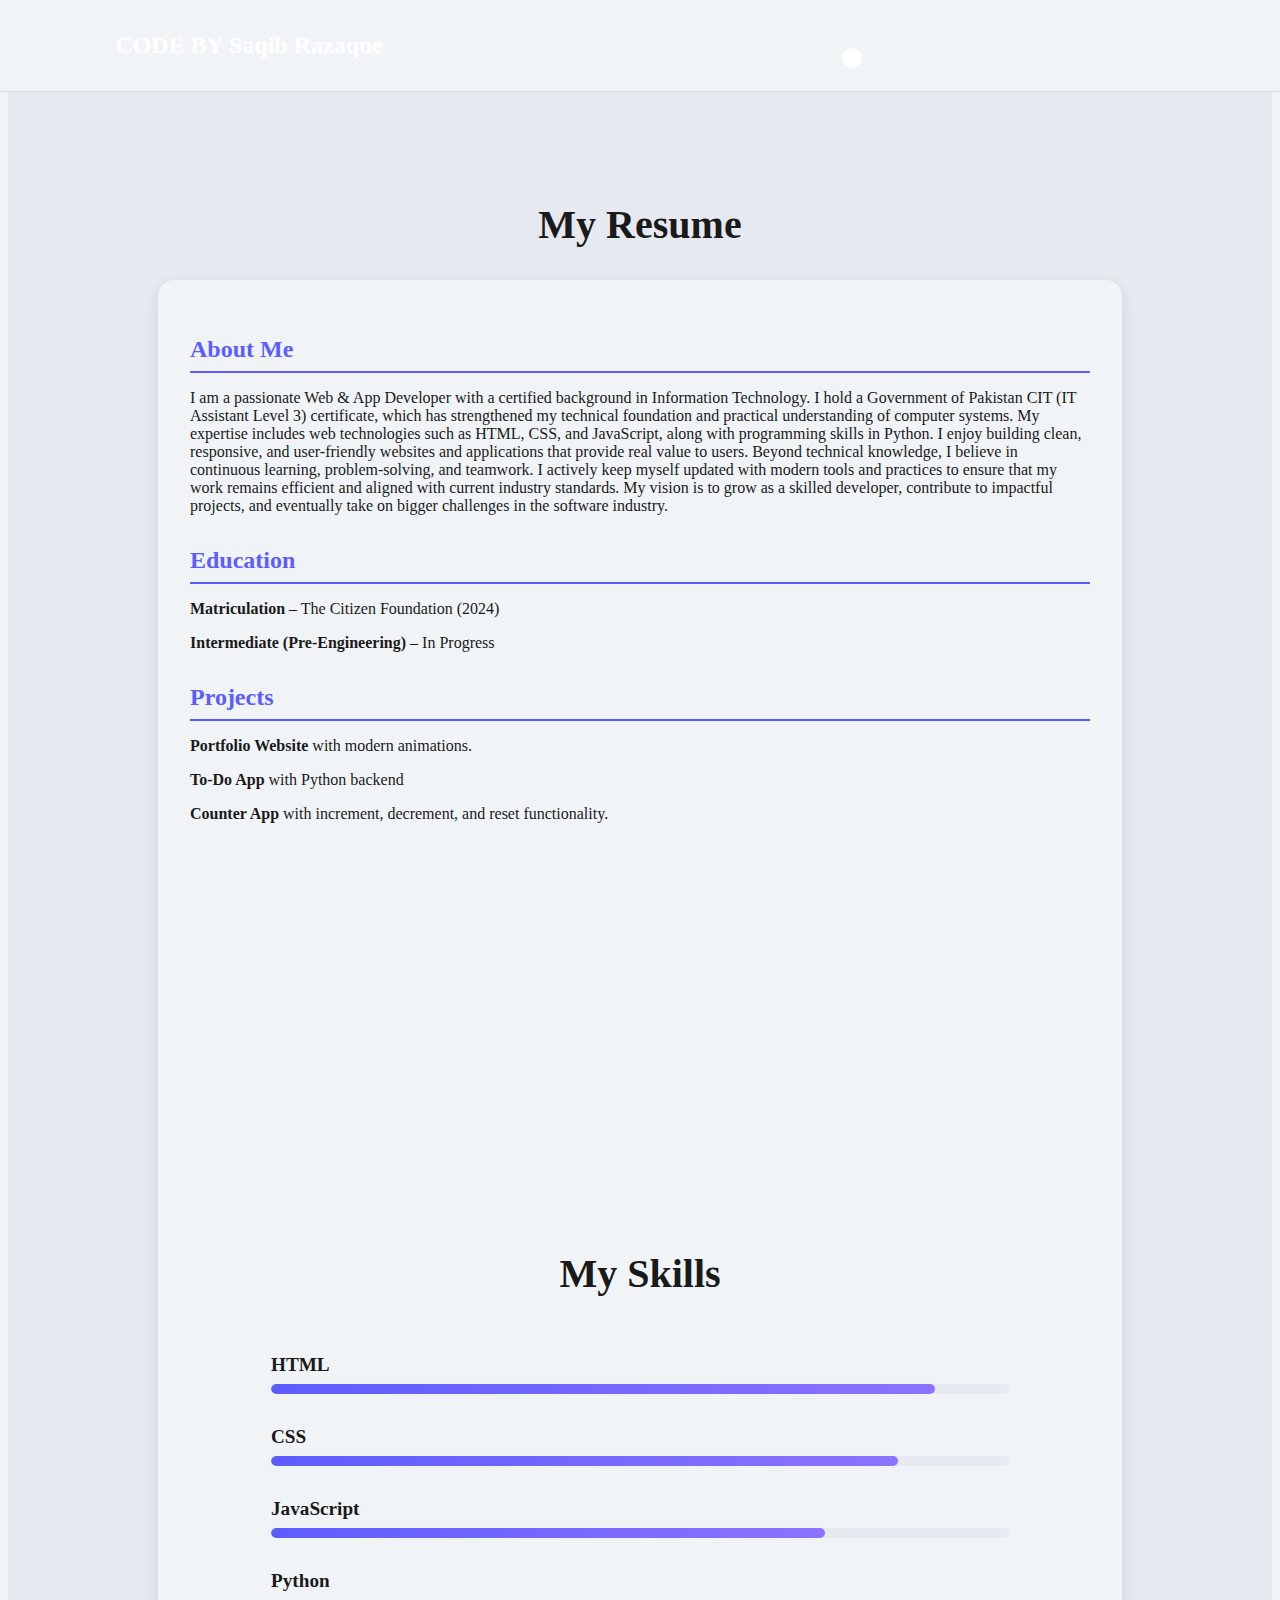
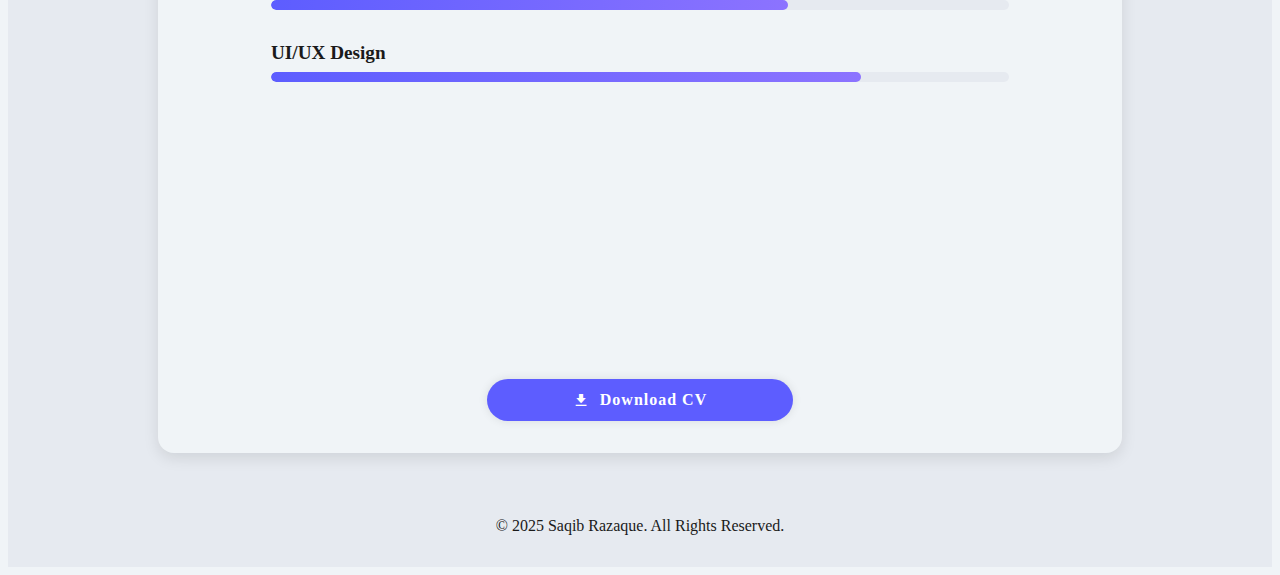
<file: resume.html>
<!DOCTYPE html>  
<html lang="en">  
<head>  
    <meta charset="UTF-8">  
    <meta name="viewport" content="width=device-width, initial-scale=1.0">  
    <title>Saqib Razaque - Resume</title>  
    <link rel="stylesheet" href="style.css">  
    <link href='https://unpkg.com/boxicons@2.1.4/css/boxicons.min.css' rel='stylesheet'>  
</head>  
<body>  

<!-- Header / Navbar -->  
<header class="header">  
    <a href="index.html" class="logo">CODE BY Saqib Razaque</a>  
    <div class="toggle-switch">  
        <input type="checkbox" id="darkModeToggle">  
        <label for="darkModeToggle"></label>  
    </div>
    <i class='bx bx-menu' id="menu-icon"></i>  
    <nav class="navbar">  
        <a href="index.html">Home</a>  
    <!-- <a href="index.html#about">About</a>  
        <a href="resume.html" class="active">Resume</a>  
        <a href="index.html#services">Services</a>  
        <a href="index.html#skills">Skills</a>  
        <a href="index.html#projects">Projects</a>  
        <a href="index.html#contact">Contact</a> -->
    </nav>  
</header>  

<main>  
    <section class="resume-page">  
        <h2 class="heading">My Resume</h2>  
        <div class="resume-container">  
            <div class="resume-box">  
                <h3>About Me</h3>  
                <p>I am a passionate Web & App Developer with a certified background in Information Technology. I hold a Government of Pakistan CIT (IT Assistant Level 3) certificate, which has strengthened my technical foundation and practical understanding of computer systems. My expertise includes web technologies such as HTML, CSS, and JavaScript, along with programming skills in Python. I enjoy building clean, responsive, and user-friendly websites and applications that provide real value to users. Beyond technical knowledge, I believe in continuous learning, problem-solving, and teamwork. I actively keep myself updated with modern tools and practices to ensure that my work remains efficient and aligned with current industry standards. My vision is to grow as a skilled developer, contribute to impactful projects, and eventually take on bigger challenges in the software industry.</p>  
            </div>  

            <div class="resume-box">  
                <h3>Education</h3>  
                <ul>  
                    <li><strong>Matriculation</strong> – The Citizen Foundation (2024)</li>  
                    <li><strong>Intermediate (Pre-Engineering)</strong> – In Progress</li>  
                </ul>  
            </div>  

            <div class="resume-box">  
                <h3>Projects</h3>  
                <ul>  
                    <li><strong>Portfolio Website</strong> with modern animations.</li>  
                    <li><strong>To-Do App</strong> with Python backend</li>  
                    <li><strong>Counter App</strong> with increment, decrement, and reset functionality.</li>  
                </ul>  
            </div>  
 <section class="skills" id="skills">  
        <h2 class="heading">My Skills</h2>  
        <div class="skills-container">  
            <div class="skill-item">  
                <h4>HTML</h4>  
                <div class="progress-bar">  
                    <div class="progress" style="width: 90%;"></div>  
                </div>  
            </div>  
            <div class="skill-item">  
                <h4>CSS</h4>  
                <div class="progress-bar">  
                    <div class="progress" style="width: 85%;"></div>  
                </div>  
            </div>  
            <div class="skill-item">  
                <h4>JavaScript</h4>  
                <div class="progress-bar">  
                    <div class="progress" style="width: 75%;"></div>  
                </div>  
            </div>  
            <div class="skill-item">  
                <h4>Python</h4>  
                <div class="progress-bar">  
                    <div class="progress" style="width: 70%;"></div>  
                </div>  
            </div>  
            <div class="skill-item">  
                <h4>UI/UX Design</h4>  
                <div class="progress-bar">  
                    <div class="progress" style="width: 80%;"></div>  
                </div>  
            </div>  
        </div>  
    </section>  
            <a href="Saqib_Razaque_CV.docx" class="download-btn" download>  
                <i class='bx bxs-download'></i> Download CV  
            </a>  
        </div>  
    </section>  
</main>  

<footer class="footer">  
    <p>&copy; 2025 Saqib Razaque. All Rights Reserved.</p>  
</footer>  

<script src="script.js"></script>  

</body>  
                                      </html>
</file>
<file: style.css>
@import url('https://fonts.googleapis.com/css2?family=Poppins:wght@400;500;600;700&display=swap');  /* Color variables for Light Mode */
:root {
  :root {
  --header-bg: #fff; /* light mode header */
  --header-text: #1a1a1a; /* light mode logo/nav text */
}

.dark-mode {
  --header-bg: #222; /* dark mode header */
  --header-text: #fff; /* dark mode logo/nav text */
}
--bg-color: #f0f4f7;
--second-bg-color: #e6eaf0;
--text-color: #1a1a1a;
--main-color: #5d5dff;
--secondary-color: #8c73ff;
--card-bg-color: #ffffff;
--box-shadow-color: rgba(0, 0, 0, 0.1);
}

/* Color variables for Dark Mode */
.dark-mode {
--bg-color: #1a1a1a;
--second-bg-color: #2c2c2c;
--text-color: #f0f0f0;
--main-color: #8c73ff;
--secondary-color: #5d5dff;
--card-bg-color: #383838;
--box-shadow-color: rgba(255, 255, 255, 0.1);
}

{
margin: 0;
padding: 0;
box-sizing: border-box;
font-family: 'Poppins', sans-serif;
scroll-behavior: smooth;
}


body {
background: var(--bg-color);
color: var(--text-color);
transition: background 0.5s ease, color 0.5s ease;
}

/* --- Header & Navbar --- */
.header {
position: fixed;
top: 0;
left: 0;
width: 100%;
padding: 2rem 9%;
background: var(--bg-color);
display: flex;
justify-content: space-between;
align-items: center;
z-index: 100;
border-bottom: 1px solid var(--box-shadow-color);
}
header {
  background: var(--header-bg);
  color: var(--header-text);
}

header .logo {
  color: var(--header-text);
}

#nav-links a {
  color: var(--header-text);
}

.logo {
font-size: 1.7rem;
color: var(--text-color);
font-weight: 600;
text-decoration: none;
}

.navbar a {
font-size: 1.1rem;
color: var(--text-color);
text-decoration: none;
font-weight: 500;
margin-left: 3.5rem;
transition: color 0.3s;
}

.navbar a:hover,
.navbar a.active {
color: var(--main-color);
}

.toggle-switch {
display: flex
align-items: center ;
}

.toggle-switch input[type="checkbox"] {
display: none;
}

.toggle-switch label {
width: 50px;
height: 25px;
background-color: var(--second-bg-color);
border-radius: 25px;
position: relative;
cursor: pointer;
transition: background-color 0.3s;
}

.toggle-switch label::after {
content: '';
width: 20px;
height: 20px;
background-color: var(--card-bg-color);
border-radius: 50%;
position: absolute;
top: 2.5px;
left: 2.5px;
transition: transform 0.3s, background-color 0.3s;
}

.toggle-switch input[type="checkbox"]:checked + label {
background-color: var(--main-color);
}

.toggle-switch input[type="checkbox"]:checked + label::after {
transform: translateX(25px);
}

#menu-icon {
font-size: 2.5rem;
color: var(--text-color);
cursor: pointer;
display: none;
}

/* --- General Section Styling --- */
section {
min-height: 100vh;
padding: 10rem 9% 2rem;
display: flex;
flex-direction: column;
justify-content: center;
align-items: center;
}

.heading {
text-align: center;
font-size: 2.5rem;
margin-bottom: 2rem;
color: var(--text-color);
}

.btn {
display: inline-block;
padding: 12px 25px;
background: var(--main-color);
border-radius: 40px;
box-shadow: 0 0 10px var(--box-shadow-color);
font-size: 1rem;
color: #fff;
letter-spacing: 1px;
text-decoration: none;
font-weight: 600;
transition: transform 0.3s ease-in-out;
}

.btn:hover {
transform: scale(1.05);
}

/* --- Home Section --- */
.home {
flex-direction: row;
justify-content: space-between;
align-items: center;
padding-top: 10rem;
}

.home-content {
max-width: 50%;
}

.home-content h3 {
font-size: 1.5rem;
color: var(--main-color);
}

.home-content h1 {
font-size: 3.5rem;
font-weight: 700;
margin-top: 0.5rem;
}

.home-content h2 {
font-size: 2rem;
font-weight: 600;
color: var(--secondary-color);
}

.home-content p {
font-size: 1rem;
line-height: 1.6;
margin: 1.5rem 0 2rem;
}

.btn-box a:first-child {
margin-right: 1.5rem;
}

.home-img {
width: 40%;
display: flex;
justify-content: center;
align-items: center;
}

.home-img img {
width: 100%;
max-width: 400px;
border-radius: 20px;
box-shadow: 0 10px 20px var(--box-shadow-color);
}

/* --- About Section --- */
.about {
flex-direction: row-reverse;
justify-content: space-between;
background: var(--second-bg-color);

}

.about-img {
width: 40%;
display: flex;
justify-content: center;
align-items: center;
}

.about-img img {
width: 100%;
max-width: 400px;
border-radius: 20px;
box-shadow: 0 10px 20px var(--box-shadow-color);
}

.about-content {
max-width: 50%;
}

.about-content p {
font-size: 1rem;
line-height: 1.7;
text-align: justify;
}

/* --- Services Section --- */
.services-container {
display: flex;
justify-content: center;
flex-wrap: wrap;
gap: 2rem;
}

.services-box {
flex: 1 1 300px;
background: var(--card-bg-color);
padding: 2rem;
border-radius: 1rem;
box-shadow: 0 5px 15px var(--box-shadow-color);
text-align: center;
transition: transform 0.3s;
}

.services-box:hover {
transform: translateY(-10px);
}

.services-box h3 {
font-size: 1.5rem;
margin-bottom: 1rem;
color: var(--main-color);
}
/* --- Why Section --- */
.why-container {
display: flex;
justify-content: center;
flex-wrap: wrap;
gap: 2rem;
}

.why-box {
flex: 1 1 300px;
background: var(--card-bg-color);
padding: 2rem;
border-radius: 1rem;
box-shadow: 0 5px 15px var(--box-shadow-color);
text-align: center;
transition: transform 0.3s;
}

.why-box:hover {
transform: translateY(-10px);
}

.services-box h3 {
font-size: 1.5rem;
margin-bottom: 1rem;
color: var(--main-color);
}

/* --- Skills Section --- */
.skills-container {
width: 100%;
max-width: 800px;
}

.skill-item {
margin-bottom: 2rem;
}

.skill-item h4 {
font-size: 1.2rem;
margin-bottom: 0.5rem;
color: var(--text-color);
}

.progress-bar {
background: var(--second-bg-color);
height: 10px;
border-radius: 5px;
overflow: hidden;
}

.progress {
height: 100%;
background: linear-gradient(90deg, var(--main-color), var(--secondary-color));
border-radius: 5px;
animation: progressFill 2.5s forwards;
}

@keyframes progressFill {
from {
width: 0;
}
}

/* --- Projects Section --- */
.projects {
background: var(--second-bg-color);
}

.projects-container {
display: grid;
grid-template-columns: repeat(auto-fit, minmax(300px, 1fr));
gap: 2rem;
}

.project-box {
background: var(--card-bg-color);
border-radius: 1rem;
box-shadow: 0 5px 15px var(--box-shadow-color);
overflow: hidden;
transition: transform 0.3s;
text-align: center;
}

.project-box:hover {
transform: translateY(-10px);
}

.project-box img {
width: 100%;
height: 200px;
object-fit: cover;
}

.project-content {
padding: 1.5rem;
}

.project-content h3 {
font-size: 1.5rem;
margin-bottom: 0.5rem;
color: var(--main-color);
}

/* --- Contact Section --- */
/*.contact form {
width: 100%;
max-width: 600px;
display: flex;
flex-direction: column;
}*/


.contact form {
flex: 0 0 300px;
background: #E4E4E4;
padding: 2rem;
margin-top: 2rem;
border-radius: 5rem;
box-shadow: 0 5px 15px var(--box-shadow-color);
text-align: center;
transition: transform 0.3s ease-in-out, background 0.3s;
animation: pulse 5s infinite ;;
}
.input-box {
display: flex;
gap: 1rem;
margin-bottom: 1rem;
}

.input-box input {
flex: 1;
padding: 12px;
border: 1px solid var(--second-bg-color);
background: #F7F7F7;
border-radius: 20px;
color: var(--text-color);
}

textarea {
width: 90%;
padding: 12px;
border: 1px solid var(--second-bg-color);
background: #F7F7F7;
border-radius: 8px;
color: var(--text-color);
margin-bottom: 1rem;
}


.contact-details {
flex:  0 300px;
background: #ABA6A6B3;
padding: 2rem;
border-radius: 5rem;
box-shadow: 0 5px 15px #404040B3;
text-align: center;
transition: transform 0.3s ease-in-out, background 0.3s;
animation: pulse 5s infinite ;
}
.contact-details {
margin-top: 2rem;
text-align: left;
}

.contact-details p {
margin: 0.5rem 0;
}

/* --- Resume Page Styling --- */
.resume-page {
padding-top: 10rem;
background: var(--second-bg-color);
}

.resume-container {
width: 100%;
max-width: 900px;
background: var(--bg-color);
padding: 2rem;
border-radius: 1rem;
box-shadow: 0 5px 15px var(--box-shadow-color);
}

.resume-box {
margin-bottom: 2rem;
}

.resume-box h3 {
font-size: 1.5rem;
color: var(--main-color);
margin-bottom: 1rem;
border-bottom: 2px solid var(--main-color);
padding-bottom: 0.5rem;
}

.resume-box ul {
list-style: none;
padding-left: 0;
}

.resume-box li {
margin-bottom: 1rem;
}

.download-btn {
display: flex;
align-items: center;
justify-content: center;
width: 250px;
margin: 2rem auto 0;
padding: 12px 28px;
background: var(--main-color);
border-radius: 40px;
box-shadow: 0 0 10px var(--box-shadow-color);
font-size: 1rem;
color: #fff;
letter-spacing: 1px;
text-decoration: none;
font-weight: 600;
transition: transform 0.3s ease-in-out, background 0.3s;
animation: pulse 2s infinite;
}

.download-btn i {
margin-right: 10px;
}

@keyframes pulse {
0% {
transform: scale(1);
}
50% {
transform: scale(1.05);
}
100% {
transform: scale(1);
}
}

/* --- Footer --- */
.footer {
padding: 1rem 9%;
background: var(--second-bg-color);
text-align: center;
color: var(--text-color);
}

/* --- Responsive Design --- */
@media (max-width: 1200px) {
.header {
padding: 2rem 5%;
}
.home, .about, .services, .skills, .projects, .contact {
padding: 8rem 5% 2rem;
}
}

@media (max-width: 991px) {
.navbar {
position: absolute;
top: 100%;
left: 0;
width: 100%;
padding: 1rem 5%;
background: var(--bg-color);
flex-direction: column;
align-items: center;
transform: translateY(-100%);
transition: transform 0.4s ease-in-out;
box-shadow: 0 5px 10px var(--box-shadow-color);
border-top: 1px solid var(--box-shadow-color);
}
.navbar.active {
transform: translateY(0);
}
.navbar a {
display: block;
margin: 1rem 0;
text-align: center;
}
#menu-icon {
display: block;
}
}

@media (max-width: 768px) {
.home, .about {
flex-direction: column;
text-align: center;
}
.home-content, .about-content {
max-width: 100%;
}
.home-img, .about-img {
width: 100%;
margin-top: 2rem;
}
.home-content h1 {
font-size: 3rem;
}
.home-content h2 {
font-size: 1.5rem;
}
.heading {
font-size: 2rem;
}
.services-box {
padding: 1.5rem;
}
.projects-container {
grid-template-columns: 1fr;
}
.input-box {
flex-direction: column;
gap: 0;
}
.input-box input {
margin-bottom: 1rem;
}
}
/* ===== Navbar basic style ===== */
header {
  display: flex;
  justify-content: space-between;
  align-items: center;
  padding: 15px 40px;
  background: #222;
  color: #fff;
  position: sticky;
  top: 0;
  z-index: 1000;
}

header .logo {
  font-size: 1.5rem;
  font-weight: bold;
}

#nav-links {
  display: flex;
  gap: 20px;
}

#nav-links a {
  color: #fff;
  text-decoration: none;
  font-size: 1rem;
}

#nav-links a:hover {
  color: #00bcd4;
}

/* ===== Hamburger button (sirf mobile pe dikhana hai) ===== */
.hamburger {
  display: none;
  font-size: 1.8rem;
  cursor: pointer;
}

/* ===== Drawer menu ===== */
.drawer {
  height: 100%;
  width: 0;
  position: fixed;
  top: 0;
  right: 0;
  background-color: #111;
  overflow-x: hidden;
  transition: 0.3s;
  padding-top: 60px;
  z-index: 2000;
}

.drawer a {
  padding: 10px 30px;
  text-decoration: none;
  font-size: 1.2rem;
  color: #fff;
  display: block;
  transition: 0.2s;
}

.drawer a:hover {
  background: #333;
}

.drawer .closebtn {
  position: absolute;
  top: 10px;
  right: 20px;
  font-size: 2rem;
}

/* ===== Mobile responsive ===== */
@media screen and (max-width: 768px) {
  #nav-links {
    display: none; /* pc menu hide */
  }

  .hamburger {
    display: block; /* sirf mobile pe hamburger show */
  }
}
/* Home Section Animations */
.home-content h3,
.home-content h1,
.home-content h2,
.home-content p,
.btn-box a {
    opacity: 0;
    transform: translateY(20px);
    animation: fadeSlideUp 1s forwards;
}

.home-content h3 {
    animation-delay: 0.3s;
}
.home-content h1 {
    animation-delay: 0.6s;
}
.home-content h2 {
    animation-delay: 0.9s;
}
.home-content p {
    animation-delay: 1.2s;
}
.btn-box a {
    animation-delay: 1.5s;
}

@keyframes fadeSlideUp {
    to {
        opacity: 1;
        transform: translateY(0);
    }
}
.social-icons {
  margin-top: 1rem;
  display: flex;
  justify-content: center;
  gap: 15px;
}

.social-icons a {
  display: flex;
  align-items: center;
  justify-content: center;
  width: 45px;
  height: 45px;
  border-radius: 50%;
  background: #000000;
  color: #FFFFFF;
  font-size: 1.3rem;
  transition: 0.3s;
  text-decoration: none;
}

.social-icons a:hover {
  background: #102BE4
  transform: scale(1.1);
}
</file>
